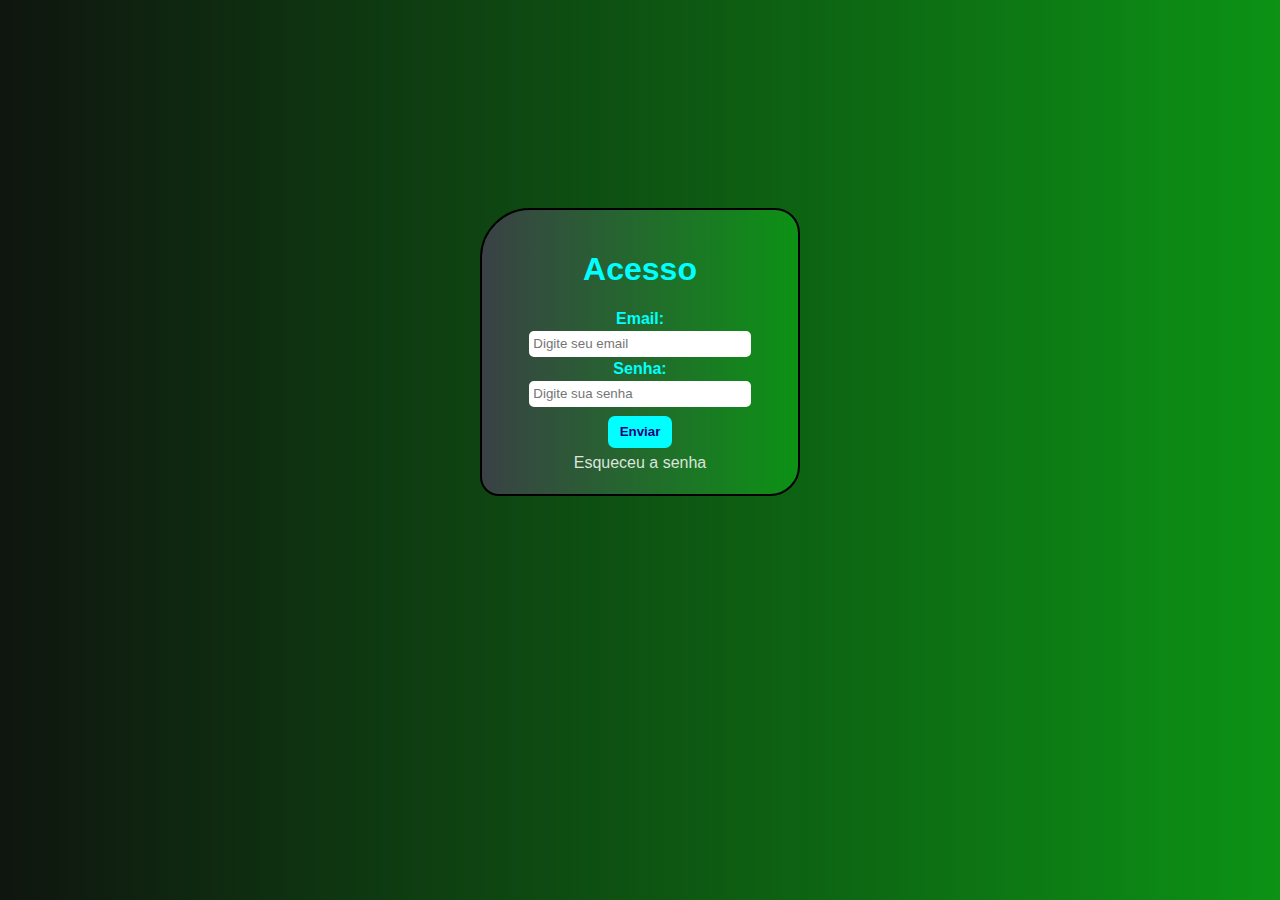
<file: index.html>
<!DOCTYPE html>
<html lang="en">
  <head>
    <meta charset="UTF-8" />
    <meta name="viewport" content="width=device-width, initial-scale=1.0" />
    <title>Página de Login</title>
    <link rel="stylesheet" href="style.css" />
  </head>
  <body>
    <div class="menu">
      <h1>Acesso</h1>
      <form class="id">
        <label>Email:</label>
        <input
          class="input_01"
          type="email"
          id="input"
          name="input"
          placeholder="Digite seu email"
        /><br />

        <label>Senha:</label>
        <input
          class="input_02"
          type="password"
          id="input"
          name="input"
          placeholder="Digite sua senha"
        /><br />
        <button>Enviar</button><br />
        <a href="#">Esqueceu a senha</a>
      </form>
    </div>
  </body>
</html>
</file>
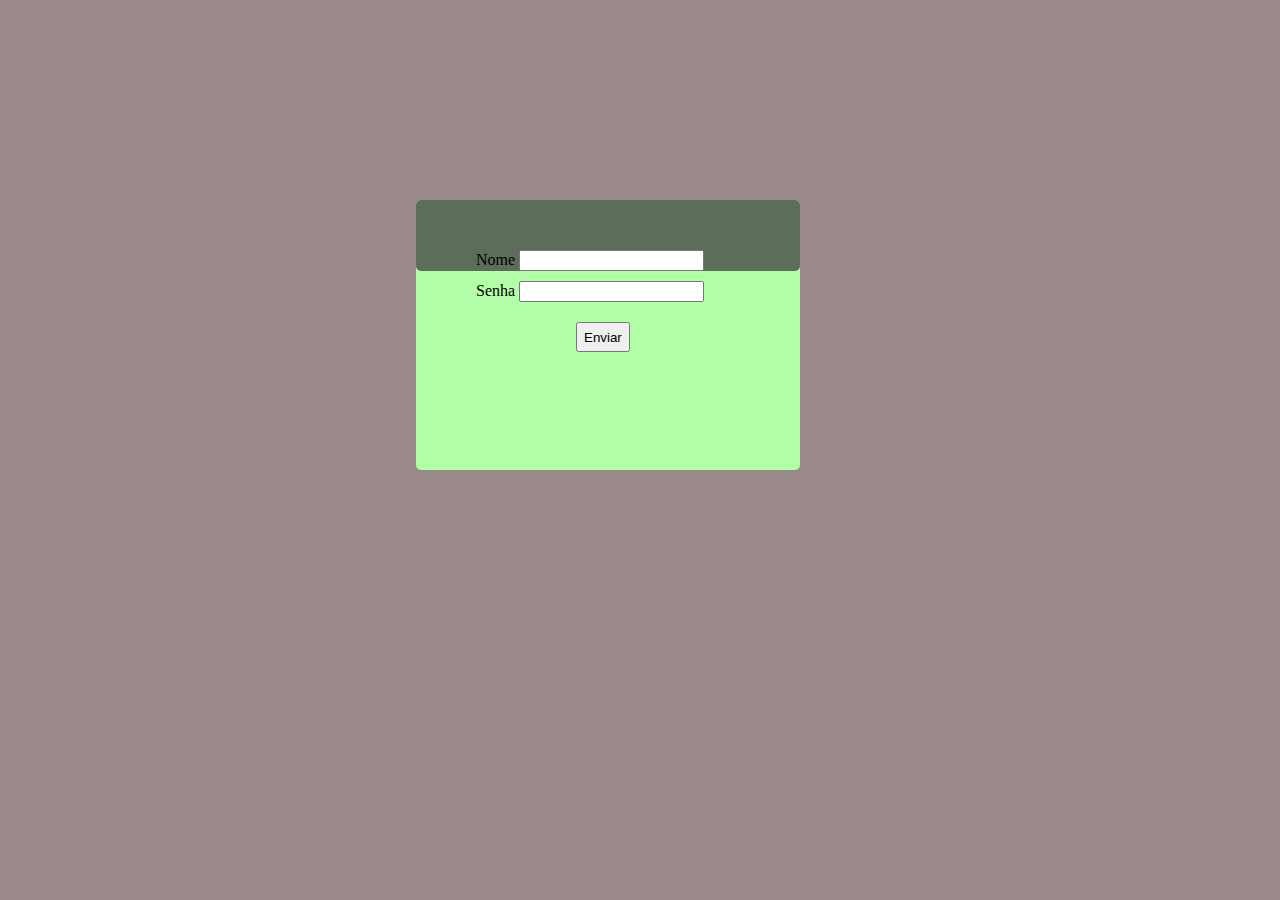
<file: Css/index.html>
<!DOCTYPE html>
<html lang="en">
<head>
    <meta charset="UTF-8">
    <meta name="viewport" content="width=device-width, initial-scale=1.0">
    <title>Document</title>
    <link rel="stylesheet" href="/Css/styles.css">
</head>
<body>
    <div class="container">
        <div class="inputs_nome">
            <label for="nome">Nome</label>
            <input id="nome" type="text"  >
        </div>
        <div class="inputs_senha">
            
            <label for="senha">Senha</label>
            <input id="senha" type="text" >
        </div>
        <button>Enviar</button>
    </div>

    
</body>
</html>
</file>
<file: style.css>
body {
  padding: 0%;
  margin: 0%;
  font-family: Arial, Helvetica, sans-serif;
  background: linear-gradient(to right, #0f150f, #0c9215);
}
.menu {
  border: 2px solid black;
  border-radius: 50px 25px 30px 19px;
  margin-left: 30em;
  margin-right: 30em;
  margin-top: 13em;
  background: linear-gradient(to right, #3a4145, #0c9215);
  font-family: Arial, Helvetica, sans-serif;
  color: aqua;
  font-weight: 600;
  text-align: center;
  padding: 20px;
}
h1 {
  font-family: Arial, Helvetica, sans-serif;
  font-weight: 700;
}
.id {
  margin: 2px;
}
.input_01 {
  border: 2px solid white;
  border-radius: 5px;
  width: 16em;
  height: 1.5em;
  margin: 3px;
}
.input_02 {
  border: 2px solid white;
  border-radius: 5px;
  width: 16em;
  height: 1.5em;
  margin: 3px;
}

button {
  text-decoration: none;
  font-family: Arial, Helvetica, sans-serif;
  color: rgb(17, 0, 128);
  font-weight: 600;
  border: 2px solid aqua;
  border-radius: 7px;
  background-color: aqua;
  width: 4rem;
  height: 2rem;
  margin: 6px;
  cursor: pointer;
}
a {
  text-decoration: none;
  font-family: Arial, Helvetica, sans-serif;
  color: rgb(219, 229, 219);
  font-weight: 500;
  text-overflow: ellipsis;
}
</file>
<file: Css/styles.css>
body {
    margin: 0 auto;
    padding: 0 auto;
    background-color: rgb(154, 137, 137);
}
.container {
    margin: 0;
    width: 30vw;
    background-color: #B2FFA8;
    height: 30vh;
    margin-top: 200px;
    margin-left: 26rem;
    border-radius: 5px;

}
.container .inputs_nome {
    padding-left: 60px;
    padding-top: 50px;
    background-color: #5c6d59;
    border-radius: 5px;

}

.container .inputs_senha {
    margin-left: 60px;
    margin-top: 10px;
}
.container button {
    margin-top: 20px;
    margin-right: 150px;
    height: 30px;
    margin-left: 10rem;
}
</file>
